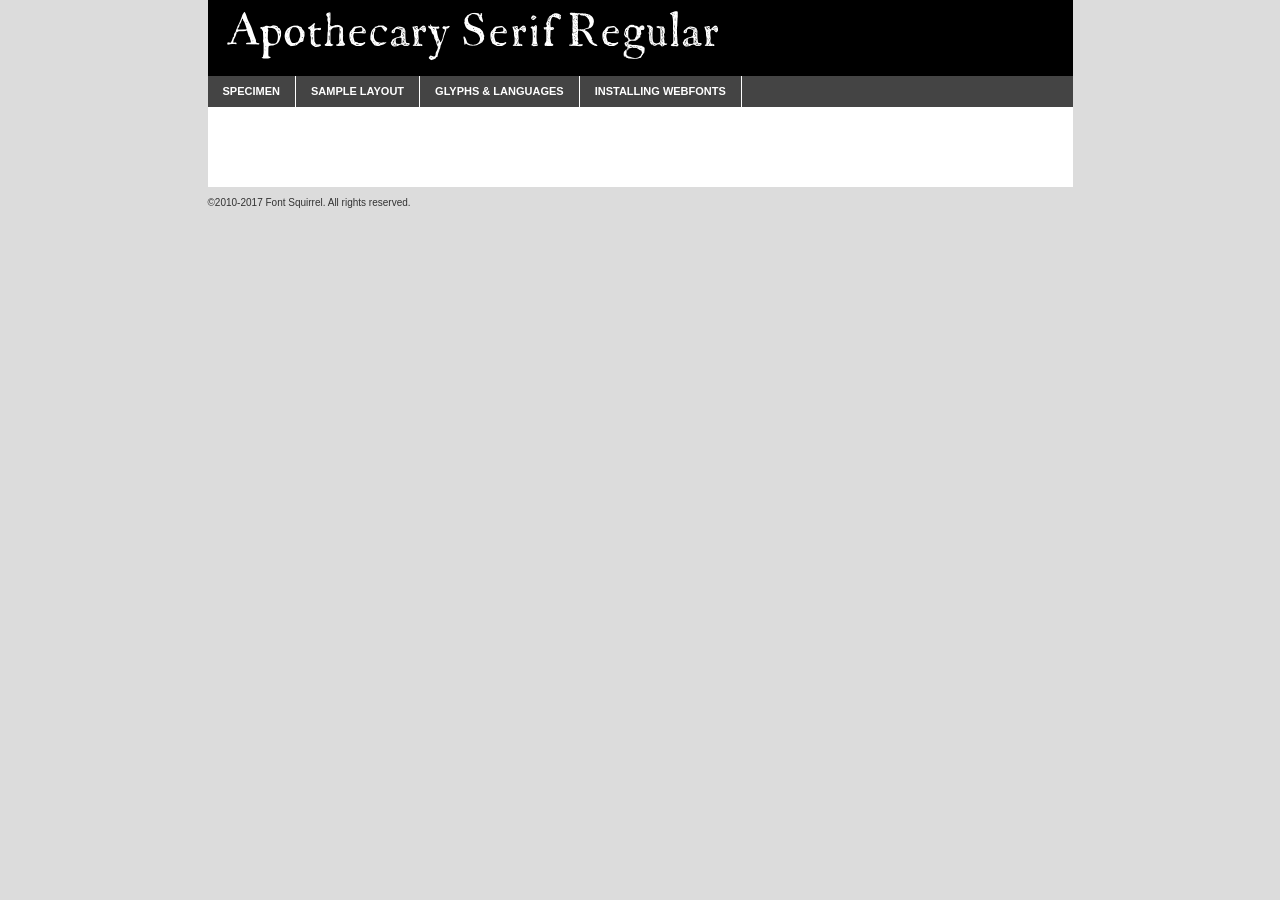
<file: fonts/apothecary-demo.html>
<!DOCTYPE html PUBLIC "-//W3C//DTD XHTML 1.0 Transitional//EN"
	"http://www.w3.org/TR/xhtml1/DTD/xhtml1-transitional.dtd">

<html xmlns="http://www.w3.org/1999/xhtml" xml:lang="en" lang="en">
<head>
	<meta http-equiv="Content-Type" content="text/html; charset=utf-8" />
	<script src="http://ajax.googleapis.com/ajax/libs/jquery/1.7.2/jquery.min.js" type="text/javascript" charset="utf-8"></script>
	<script type="text/javascript">
	(function($){$.fn.easyTabs=function(option){var param=jQuery.extend({fadeSpeed:"fast",defaultContent:1,activeClass:'active'},option);$(this).each(function(){var thisId="#"+this.id;if(param.defaultContent==''){param.defaultContent=1;}
	if(typeof param.defaultContent=="number")
	{var defaultTab=$(thisId+" .tabs li:eq("+(param.defaultContent-1)+") a").attr('href').substr(1);}else{var defaultTab=param.defaultContent;}
	$(thisId+" .tabs li a").each(function(){var tabToHide=$(this).attr('href').substr(1);$("#"+tabToHide).addClass('easytabs-tab-content');});hideAll();changeContent(defaultTab);function hideAll(){$(thisId+" .easytabs-tab-content").hide();}
	function changeContent(tabId){hideAll();$(thisId+" .tabs li").removeClass(param.activeClass);$(thisId+" .tabs li a[href=#"+tabId+"]").closest('li').addClass(param.activeClass);if(param.fadeSpeed!="none")
	{$(thisId+" #"+tabId).fadeIn(param.fadeSpeed);}else{$(thisId+" #"+tabId).show();}}
	$(thisId+" .tabs li").click(function(){var tabId=$(this).find('a').attr('href').substr(1);changeContent(tabId);return false;});});}})(jQuery);
	</script>
	<link rel="stylesheet" href="specimen_files/specimen_stylesheet.css" type="text/css" charset="utf-8" />
	<link rel="stylesheet" href="stylesheet.css" type="text/css" charset="utf-8" />

	<style type="text/css">
					body{
				font-family: 'apothecary_serifregular';
							}
		</style>

	<title>Apothecary Serif Regular Specimen</title>
	
	
	<script type="text/javascript" charset="utf-8">
		$(document).ready(function() {
			$('#container').easyTabs({defaultContent:1});
		});
	</script>
</head>

<body>
<div id="container">
	<div id="header">
		Apothecary Serif Regular	</div>
	<ul class="tabs">
		<li><a href="#specimen">Specimen</a></li>
		<li><a href="#layout">Sample Layout</a></li>
				<li><a href="#glyphs">Glyphs &amp; Languages</a></li>
		<li><a href="#installing">Installing Webfonts</a></li>
		
	</ul>
	
	<div id="main_content">

		
			<div id="specimen">
		
				<div class="section">
					<div class="grid12 firstcol">
						<div class="huge">AaBb</div>
					</div>
				</div>
		
				<div class="section">
					<div class="glyph_range">A&#x200B;B&#x200b;C&#x200b;D&#x200b;E&#x200b;F&#x200b;G&#x200b;H&#x200b;I&#x200b;J&#x200b;K&#x200b;L&#x200b;M&#x200b;N&#x200b;O&#x200b;P&#x200b;Q&#x200b;R&#x200b;S&#x200b;T&#x200b;U&#x200b;V&#x200b;W&#x200b;X&#x200b;Y&#x200b;Z&#x200b;a&#x200b;b&#x200b;c&#x200b;d&#x200b;e&#x200b;f&#x200b;g&#x200b;h&#x200b;i&#x200b;j&#x200b;k&#x200b;l&#x200b;m&#x200b;n&#x200b;o&#x200b;p&#x200b;q&#x200b;r&#x200b;s&#x200b;t&#x200b;u&#x200b;v&#x200b;w&#x200b;x&#x200b;y&#x200b;z&#x200b;1&#x200b;2&#x200b;3&#x200b;4&#x200b;5&#x200b;6&#x200b;7&#x200b;8&#x200b;9&#x200b;0&#x200b;&amp;&#x200b;.&#x200b;,&#x200b;?&#x200b;!&#x200b;&#64;&#x200b;(&#x200b;)&#x200b;#&#x200b;$&#x200b;%&#x200b;*&#x200b;+&#x200b;-&#x200b;=&#x200b;:&#x200b;;</div>
				</div>
				<div class="section">
					<div class="grid12 firstcol">
						<table class="sample_table">
							<tr><td>10</td><td class="size10">abcdefghijklmnopqrstuvwxyzABCDEFGHIJKLMNOPQRSTUVWXYZ0123456789abcdefghijklmnopqrstuvwxyzABCDEFGHIJKLMNOPQRSTUVWXYZ0123456789abcdefghijklmnopqrstuvwxyzABCDEFGHIJKLMNOPQRSTUVWXYZ</td></tr>
							<tr><td>11</td><td class="size11">abcdefghijklmnopqrstuvwxyzABCDEFGHIJKLMNOPQRSTUVWXYZ0123456789abcdefghijklmnopqrstuvwxyzABCDEFGHIJKLMNOPQRSTUVWXYZ0123456789abcdefghijklmnopqrstuvwxyzABCDEFGHIJKLMNOPQRSTUVWXYZ</td></tr>
							<tr><td>12</td><td class="size12">abcdefghijklmnopqrstuvwxyzABCDEFGHIJKLMNOPQRSTUVWXYZ0123456789abcdefghijklmnopqrstuvwxyzABCDEFGHIJKLMNOPQRSTUVWXYZ0123456789abcdefghijklmnopqrstuvwxyzABCDEFGHIJKLMNOPQRSTUVWXYZ</td></tr>
							<tr><td>13</td><td class="size13">abcdefghijklmnopqrstuvwxyzABCDEFGHIJKLMNOPQRSTUVWXYZ0123456789abcdefghijklmnopqrstuvwxyzABCDEFGHIJKLMNOPQRSTUVWXYZ0123456789abcdefghijklmnopqrstuvwxyzABCDEFGHIJKLMNOPQRSTUVWXYZ</td></tr>
							<tr><td>14</td><td class="size14">abcdefghijklmnopqrstuvwxyzABCDEFGHIJKLMNOPQRSTUVWXYZ0123456789abcdefghijklmnopqrstuvwxyzABCDEFGHIJKLMNOPQRSTUVWXYZ0123456789abcdefghijklmnopqrstuvwxyzABCDEFGHIJKLMNOPQRSTUVWXYZ</td></tr>
							<tr><td>16</td><td class="size16">abcdefghijklmnopqrstuvwxyzABCDEFGHIJKLMNOPQRSTUVWXYZ0123456789abcdefghijklmnopqrstuvwxyzABCDEFGHIJKLMNOPQRSTUVWXYZ</td></tr>
							<tr><td>18</td><td class="size18">abcdefghijklmnopqrstuvwxyzABCDEFGHIJKLMNOPQRSTUVWXYZ0123456789abcdefghijklmnopqrstuvwxyzABCDEFGHIJKLMNOPQRSTUVWXYZ</td></tr>
							<tr><td>20</td><td class="size20">abcdefghijklmnopqrstuvwxyzABCDEFGHIJKLMNOPQRSTUVWXYZ0123456789abcdefghijklmnopqrstuvwxyzABCDEFGHIJKLMNOPQRSTUVWXYZ</td></tr>
							<tr><td>24</td><td class="size24">abcdefghijklmnopqrstuvwxyzABCDEFGHIJKLMNOPQRSTUVWXYZ0123456789abcdefghijklmnopqrstuvwxyzABCDEFGHIJKLMNOPQRSTUVWXYZ</td></tr>
							<tr><td>30</td><td class="size30">abcdefghijklmnopqrstuvwxyzABCDEFGHIJKLMNOPQRSTUVWXYZ0123456789abcdefghijklmnopqrstuvwxyzABCDEFGHIJKLMNOPQRSTUVWXYZ</td></tr>
							<tr><td>36</td><td class="size36">abcdefghijklmnopqrstuvwxyzABCDEFGHIJKLMNOPQRSTUVWXYZ0123456789abcdefghijklmnopqrstuvwxyzABCDEFGHIJKLMNOPQRSTUVWXYZ</td></tr>
							<tr><td>48</td><td class="size48">abcdefghijklmnopqrstuvwxyzABCDEFGHIJKLMNOPQRSTUVWXYZ0123456789abcdefghijklmnopqrstuvwxyzABCDEFGHIJKLMNOPQRSTUVWXYZ</td></tr>
							<tr><td>60</td><td class="size60">abcdefghijklmnopqrstuvwxyzABCDEFGHIJKLMNOPQRSTUVWXYZ0123456789abcdefghijklmnopqrstuvwxyzABCDEFGHIJKLMNOPQRSTUVWXYZ</td></tr>
							<tr><td>72</td><td class="size72">abcdefghijklmnopqrstuvwxyzABCDEFGHIJKLMNOPQRSTUVWXYZ0123456789abcdefghijklmnopqrstuvwxyzABCDEFGHIJKLMNOPQRSTUVWXYZ</td></tr>
							<tr><td>90</td><td class="size90">abcdefghijklmnopqrstuvwxyzABCDEFGHIJKLMNOPQRSTUVWXYZ0123456789abcdefghijklmnopqrstuvwxyzABCDEFGHIJKLMNOPQRSTUVWXYZ</td></tr>
						</table>
				
					</div>
			
				</div>
		
		
		
								<div class="section" id="bodycomparison">


										<div id="xheight">
				<div class="fontbody">&#x25FC;&#x25FC;&#x25FC;&#x25FC;&#x25FC;&#x25FC;&#x25FC;&#x25FC;&#x25FC;&#x25FC;&#x25FC;&#x25FC;&#x25FC;&#x25FC;&#x25FC;&#x25FC;&#x25FC;&#x25FC;&#x25FC;&#x25FC;&#x25FC;&#x25FC;&#x25FC;&#x25FC;&#x25FC;&#x25FC;&#x25FC;&#x25FC;&#x25FC;&#x25FC;&#x25FC;&#x25FC;&#x25FC;&#x25FC;&#x25FC;&#x25FC;&#x25FC;&#x25FC;&#x25FC;&#x25FC;&#x25FC;&#x25FC;&#x25FC;&#x25FC;&#x25FC;&#x25FC;&#x25FC;&#x25FC;&#x25FC;&#x25FC;&#x25FC;&#x25FC;&#x25FC;&#x25FC;&#x25FC;&#x25FC;&#x25FC;&#x25FC;&#x25FC;&#x25FC;&#x25FC;&#x25FC;&#x25FC;&#x25FC;&#x25FC;&#x25FC;&#x25FC;&#x25FC;&#x25FC;&#x25FC;&#x25FC;&#x25FC;&#x25FC;&#x25FC;&#x25FC;&#x25FC;&#x25FC;&#x25FC;&#x25FC;&#x25FC;&#x25FC;&#x25FC;&#x25FC;&#x25FC;&#x25FC;&#x25FC;&#x25FC;&#x25FC;&#x25FC;&#x25FC;&#x25FC;&#x25FC;&#x25FC;&#x25FC;&#x25FC;&#x25FC;&#x25FC;&#x25FC;&#x25FC;body</div><div class="arialbody">body</div><div class="verdanabody">body</div><div class="georgiabody">body</div></div>
										<div class="fontbody" style="z-index:1">
											body<span>Apothecary Serif Regular</span>
										</div>
										<div class="arialbody" style="z-index:1">
											body<span>Arial</span>
										</div>
										<div class="verdanabody" style="z-index:1">
											body<span>Verdana</span>
										</div>
										<div class="georgiabody" style="z-index:1">
											body<span>Georgia</span>
										</div>



								</div>
		
		
				<div class="section psample psample_row1" id="">
					
					<div class="grid2 firstcol">
						<p class="size10"><span>10.</span>Aenean lacinia bibendum nulla sed consectetur. Fusce dapibus, tellus ac cursus commodo, tortor mauris condimentum nibh, ut fermentum massa justo sit amet risus. Nullam id dolor id nibh ultricies vehicula ut id elit. Cum sociis natoque penatibus et magnis dis parturient montes, nascetur ridiculus mus. Nulla vitae elit libero, a pharetra augue.</p>
			
					</div>
					<div class="grid3">
						<p class="size11"><span>11.</span>Aenean lacinia bibendum nulla sed consectetur. Fusce dapibus, tellus ac cursus commodo, tortor mauris condimentum nibh, ut fermentum massa justo sit amet risus. Nullam id dolor id nibh ultricies vehicula ut id elit. Cum sociis natoque penatibus et magnis dis parturient montes, nascetur ridiculus mus. Nulla vitae elit libero, a pharetra augue.</p>
			
					</div>
					<div class="grid3">
						<p class="size12"><span>12.</span>Aenean lacinia bibendum nulla sed consectetur. Fusce dapibus, tellus ac cursus commodo, tortor mauris condimentum nibh, ut fermentum massa justo sit amet risus. Nullam id dolor id nibh ultricies vehicula ut id elit. Cum sociis natoque penatibus et magnis dis parturient montes, nascetur ridiculus mus. Nulla vitae elit libero, a pharetra augue.</p>
			
					</div>
					<div class="grid4">
						<p class="size13"><span>13.</span>Aenean lacinia bibendum nulla sed consectetur. Fusce dapibus, tellus ac cursus commodo, tortor mauris condimentum nibh, ut fermentum massa justo sit amet risus. Nullam id dolor id nibh ultricies vehicula ut id elit. Cum sociis natoque penatibus et magnis dis parturient montes, nascetur ridiculus mus. Nulla vitae elit libero, a pharetra augue.</p>
			
					</div>
					<div class="white_blend"></div>
					
				</div>
				<div class="section psample psample_row2" id="">
					<div class="grid3 firstcol">
						<p class="size14"><span>14.</span>Aenean lacinia bibendum nulla sed consectetur. Fusce dapibus, tellus ac cursus commodo, tortor mauris condimentum nibh, ut fermentum massa justo sit amet risus. Nullam id dolor id nibh ultricies vehicula ut id elit. Cum sociis natoque penatibus et magnis dis parturient montes, nascetur ridiculus mus. Nulla vitae elit libero, a pharetra augue.</p>
			
					</div>
					<div class="grid4">
						<p class="size16"><span>16.</span>Aenean lacinia bibendum nulla sed consectetur. Fusce dapibus, tellus ac cursus commodo, tortor mauris condimentum nibh, ut fermentum massa justo sit amet risus. Nullam id dolor id nibh ultricies vehicula ut id elit. Cum sociis natoque penatibus et magnis dis parturient montes, nascetur ridiculus mus. Nulla vitae elit libero, a pharetra augue.</p>
			
					</div>
					<div class="grid5">
						<p class="size18"><span>18.</span>Aenean lacinia bibendum nulla sed consectetur. Fusce dapibus, tellus ac cursus commodo, tortor mauris condimentum nibh, ut fermentum massa justo sit amet risus. Nullam id dolor id nibh ultricies vehicula ut id elit. Cum sociis natoque penatibus et magnis dis parturient montes, nascetur ridiculus mus. Nulla vitae elit libero, a pharetra augue.</p>
			
					</div>

					<div class="white_blend"></div>

				</div>
				
				<div class="section psample psample_row3" id="">
					<div class="grid5 firstcol">
						<p class="size20"><span>20.</span>Aenean lacinia bibendum nulla sed consectetur. Fusce dapibus, tellus ac cursus commodo, tortor mauris condimentum nibh, ut fermentum massa justo sit amet risus. Nullam id dolor id nibh ultricies vehicula ut id elit. Cum sociis natoque penatibus et magnis dis parturient montes, nascetur ridiculus mus. Nulla vitae elit libero, a pharetra augue.</p>
					</div>
					<div class="grid7">
						<p class="size24"><span>24.</span>Aenean lacinia bibendum nulla sed consectetur. Fusce dapibus, tellus ac cursus commodo, tortor mauris condimentum nibh, ut fermentum massa justo sit amet risus. Nullam id dolor id nibh ultricies vehicula ut id elit. Cum sociis natoque penatibus et magnis dis parturient montes, nascetur ridiculus mus. Nulla vitae elit libero, a pharetra augue.</p>
					</div>
					
					<div class="white_blend"></div>
					
				</div>
				
				<div class="section psample psample_row4" id="">
					<div class="grid12 firstcol">
						<p class="size30"><span>30.</span>Aenean lacinia bibendum nulla sed consectetur. Fusce dapibus, tellus ac cursus commodo, tortor mauris condimentum nibh, ut fermentum massa justo sit amet risus. Nullam id dolor id nibh ultricies vehicula ut id elit. Cum sociis natoque penatibus et magnis dis parturient montes, nascetur ridiculus mus. Nulla vitae elit libero, a pharetra augue.</p>
					</div>
					<div class="white_blend"></div>
					
				</div>
				
				
				
				<div class="section psample psample_row1 fullreverse">
					<div class="grid2 firstcol">
						<p class="size10"><span>10.</span>Aenean lacinia bibendum nulla sed consectetur. Fusce dapibus, tellus ac cursus commodo, tortor mauris condimentum nibh, ut fermentum massa justo sit amet risus. Nullam id dolor id nibh ultricies vehicula ut id elit. Cum sociis natoque penatibus et magnis dis parturient montes, nascetur ridiculus mus. Nulla vitae elit libero, a pharetra augue.</p>
			
					</div>
					<div class="grid3">
						<p class="size11"><span>11.</span>Aenean lacinia bibendum nulla sed consectetur. Fusce dapibus, tellus ac cursus commodo, tortor mauris condimentum nibh, ut fermentum massa justo sit amet risus. Nullam id dolor id nibh ultricies vehicula ut id elit. Cum sociis natoque penatibus et magnis dis parturient montes, nascetur ridiculus mus. Nulla vitae elit libero, a pharetra augue.</p>
			
					</div>
					<div class="grid3">
						<p class="size12"><span>12.</span>Aenean lacinia bibendum nulla sed consectetur. Fusce dapibus, tellus ac cursus commodo, tortor mauris condimentum nibh, ut fermentum massa justo sit amet risus. Nullam id dolor id nibh ultricies vehicula ut id elit. Cum sociis natoque penatibus et magnis dis parturient montes, nascetur ridiculus mus. Nulla vitae elit libero, a pharetra augue.</p>
			
					</div>
					<div class="grid4">
						<p class="size13"><span>13.</span>Aenean lacinia bibendum nulla sed consectetur. Fusce dapibus, tellus ac cursus commodo, tortor mauris condimentum nibh, ut fermentum massa justo sit amet risus. Nullam id dolor id nibh ultricies vehicula ut id elit. Cum sociis natoque penatibus et magnis dis parturient montes, nascetur ridiculus mus. Nulla vitae elit libero, a pharetra augue.</p>
			
					</div>
					<div class="black_blend"></div>
					
				</div>
				
				<div class="section psample psample_row2 fullreverse">
					<div class="grid3 firstcol">
						<p class="size14"><span>14.</span>Aenean lacinia bibendum nulla sed consectetur. Fusce dapibus, tellus ac cursus commodo, tortor mauris condimentum nibh, ut fermentum massa justo sit amet risus. Nullam id dolor id nibh ultricies vehicula ut id elit. Cum sociis natoque penatibus et magnis dis parturient montes, nascetur ridiculus mus. Nulla vitae elit libero, a pharetra augue.</p>
			
					</div>
					<div class="grid4">
						<p class="size16"><span>16.</span>Aenean lacinia bibendum nulla sed consectetur. Fusce dapibus, tellus ac cursus commodo, tortor mauris condimentum nibh, ut fermentum massa justo sit amet risus. Nullam id dolor id nibh ultricies vehicula ut id elit. Cum sociis natoque penatibus et magnis dis parturient montes, nascetur ridiculus mus. Nulla vitae elit libero, a pharetra augue.</p>
			
					</div>
					<div class="grid5">
						<p class="size18"><span>18.</span>Aenean lacinia bibendum nulla sed consectetur. Fusce dapibus, tellus ac cursus commodo, tortor mauris condimentum nibh, ut fermentum massa justo sit amet risus. Nullam id dolor id nibh ultricies vehicula ut id elit. Cum sociis natoque penatibus et magnis dis parturient montes, nascetur ridiculus mus. Nulla vitae elit libero, a pharetra augue.</p>
			
					</div>
					<div class="black_blend"></div>

				</div>
				
				<div class="section psample fullreverse psample_row3" id="">
					<div class="grid5 firstcol">
						<p class="size20"><span>20.</span>Aenean lacinia bibendum nulla sed consectetur. Fusce dapibus, tellus ac cursus commodo, tortor mauris condimentum nibh, ut fermentum massa justo sit amet risus. Nullam id dolor id nibh ultricies vehicula ut id elit. Cum sociis natoque penatibus et magnis dis parturient montes, nascetur ridiculus mus. Nulla vitae elit libero, a pharetra augue.</p>
					</div>
					<div class="grid7">
						<p class="size24"><span>24.</span>Aenean lacinia bibendum nulla sed consectetur. Fusce dapibus, tellus ac cursus commodo, tortor mauris condimentum nibh, ut fermentum massa justo sit amet risus. Nullam id dolor id nibh ultricies vehicula ut id elit. Cum sociis natoque penatibus et magnis dis parturient montes, nascetur ridiculus mus. Nulla vitae elit libero, a pharetra augue.</p>
					</div>
					
					<div class="black_blend"></div>
					
				</div>
				
				<div class="section psample fullreverse psample_row4" id="" style="border-bottom: 20px #000 solid;">
					<div class="grid12 firstcol">
						<p class="size30"><span>30.</span>Aenean lacinia bibendum nulla sed consectetur. Fusce dapibus, tellus ac cursus commodo, tortor mauris condimentum nibh, ut fermentum massa justo sit amet risus. Nullam id dolor id nibh ultricies vehicula ut id elit. Cum sociis natoque penatibus et magnis dis parturient montes, nascetur ridiculus mus. Nulla vitae elit libero, a pharetra augue.</p>
					</div>
					<div class="black_blend"></div>
					
				</div>
				
				
				
				
			</div>
			
			<div id="layout">
				
				<div class="section">
					
					<div class="grid12 firstcol">
						<h1>Lorem Ipsum Dolor</h1>
						<h2>Etiam porta sem malesuada magna mollis euismod</h2>
						
						<p class="byline">By <a href="#link">Aenean Lacinia</a></p>
					</div>
				</div>
				<div class="section">
					<div class="grid8 firstcol">
						<p class="large">Donec sed odio dui. Morbi leo risus, porta ac consectetur ac, vestibulum at eros. Fusce dapibus, tellus ac cursus commodo, tortor mauris condimentum nibh, ut fermentum massa justo sit amet risus. </p>

						
						<h3>Pellentesque ornare sem</h3>

						<p>Maecenas sed diam eget risus varius blandit sit amet non magna. Maecenas faucibus mollis interdum. Donec ullamcorper nulla non metus auctor fringilla. Nullam id dolor id nibh ultricies vehicula ut id elit. Nullam id dolor id nibh ultricies vehicula ut id elit. </p>

						<p>Aenean eu leo quam. Pellentesque ornare sem lacinia quam venenatis vestibulum. Lorem ipsum dolor sit amet, consectetur adipiscing elit. Cum sociis natoque penatibus et magnis dis parturient montes, nascetur ridiculus mus. </p>

						<p>Nulla vitae elit libero, a pharetra augue. Praesent commodo cursus magna, vel scelerisque nisl consectetur et. Aenean lacinia bibendum nulla sed consectetur. </p>

						<p>Nullam quis risus eget urna mollis ornare vel eu leo. Nullam quis risus eget urna mollis ornare vel eu leo. Maecenas sed diam eget risus varius blandit sit amet non magna. Donec ullamcorper nulla non metus auctor fringilla. </p>

						<h3>Cras mattis consectetur</h3>

						<p>Aenean eu leo quam. Pellentesque ornare sem lacinia quam venenatis vestibulum. Aenean lacinia bibendum nulla sed consectetur. Integer posuere erat a ante venenatis dapibus posuere velit aliquet. Cras mattis consectetur purus sit amet fermentum. </p>

						<p>Nullam id dolor id nibh ultricies vehicula ut id elit. Nullam quis risus eget urna mollis ornare vel eu leo. Cras mattis consectetur purus sit amet fermentum.</p>
					</div>
					
					<div class="grid4 sidebar">
						
						<div class="box reverse">
							<p class="last">Nullam quis risus eget urna mollis ornare vel eu leo. Donec ullamcorper nulla non metus auctor fringilla. Cras mattis consectetur purus sit amet fermentum. Sed posuere consectetur est at lobortis. Lorem ipsum dolor sit amet, consectetur adipiscing elit. </p>
						</div>
						
						<p class="caption">Maecenas sed diam eget risus varius.</p>

						<p>Vestibulum id ligula porta felis euismod semper. Integer posuere erat a ante venenatis dapibus posuere velit aliquet. Vestibulum id ligula porta felis euismod semper. Sed posuere consectetur est at lobortis. Maecenas sed diam eget risus varius blandit sit amet non magna. Fusce dapibus, tellus ac cursus commodo, tortor mauris condimentum nibh, ut fermentum massa justo sit amet risus. </p>

					

						<p>Duis mollis, est non commodo luctus, nisi erat porttitor ligula, eget lacinia odio sem nec elit. Aenean lacinia bibendum nulla sed consectetur. Vivamus sagittis lacus vel augue laoreet rutrum faucibus dolor auctor. Aenean lacinia bibendum nulla sed consectetur. Nullam quis risus eget urna mollis ornare vel eu leo. </p>

						<p>Praesent commodo cursus magna, vel scelerisque nisl consectetur et. Donec ullamcorper nulla non metus auctor fringilla. Maecenas faucibus mollis interdum. Fusce dapibus, tellus ac cursus commodo, tortor mauris condimentum nibh, ut fermentum massa justo sit amet risus. </p>

					</div>
				</div>
				
			</div>


			



		<div id="glyphs">
			<div class="section">
				<div class="grid12 firstcol">
			
				<h1>Language Support</h1>
				<p>The subset of Apothecary Serif Regular in this kit supports the following languages:<br />
			
					Albanian, Basque, Breton, Chamorro, English, Finnish, French, Frisian, Galician, German, Italian, Malagasy, Norwegian, Portuguese, Spanish, Alsatian, Aragonese, Arapaho, Arrernte, Asturian, Aymara, Bislama, Cebuano, Corsican, Fijian, French_creole, Genoese, Gilbertese, Greenlandic, Haitian_creole, Hiligaynon, Hmong, Hopi, Ibanag, Iloko_ilokano, Indonesian, Interglossa_glosa, Interlingua, Irish_gaelic, Jerriais, Lojban, Lombard, Luxembourgeois, Manx, Mohawk, Norfolk_pitcairnese, Occitan, Oromo, Pangasinan, Papiamento, Piedmontese, Potawatomi, Rhaeto-romance, Romansh, Rotokas, Sami_lule, Samoan, Sardinian, Scots_gaelic, Seychelles_creole, Shona, Sicilian, Somali, Southern_ndebele, Swahili, Swati_swazi, Tagalog_filipino_pilipino, Tetum, Tok_pisin, Uyghur_latinized, Volapuk, Walloon, Warlpiri, Xhosa, Yapese, Zulu, Latinbasic, Ubasic, Demo				</p>
				<h1>Glyph Chart</h1>
				<p>The subset of Apothecary Serif Regular in this kit includes all the glyphs listed below. Unicode entities are included above each glyph to help you insert individual characters into your layout.</p>
				<div id="glyph_chart">
			
																														 <div><p>&amp;#10;</p>&#10;</div>
																				 <div><p>&amp;#13;</p>&#13;</div>
																				 <div><p>&amp;#32;</p>&#32;</div>
																				 <div><p>&amp;#33;</p>&#33;</div>
																				 <div><p>&amp;#34;</p>&#34;</div>
																				 <div><p>&amp;#35;</p>&#35;</div>
																				 <div><p>&amp;#36;</p>&#36;</div>
																				 <div><p>&amp;#37;</p>&#37;</div>
																				 <div><p>&amp;#38;</p>&#38;</div>
																				 <div><p>&amp;#39;</p>&#39;</div>
																				 <div><p>&amp;#40;</p>&#40;</div>
																				 <div><p>&amp;#41;</p>&#41;</div>
																				 <div><p>&amp;#42;</p>&#42;</div>
																				 <div><p>&amp;#43;</p>&#43;</div>
																				 <div><p>&amp;#44;</p>&#44;</div>
																				 <div><p>&amp;#45;</p>&#45;</div>
																				 <div><p>&amp;#46;</p>&#46;</div>
																				 <div><p>&amp;#47;</p>&#47;</div>
																				 <div><p>&amp;#48;</p>&#48;</div>
																				 <div><p>&amp;#49;</p>&#49;</div>
																				 <div><p>&amp;#50;</p>&#50;</div>
																				 <div><p>&amp;#51;</p>&#51;</div>
																				 <div><p>&amp;#52;</p>&#52;</div>
																				 <div><p>&amp;#53;</p>&#53;</div>
																				 <div><p>&amp;#54;</p>&#54;</div>
																				 <div><p>&amp;#55;</p>&#55;</div>
																				 <div><p>&amp;#56;</p>&#56;</div>
																				 <div><p>&amp;#57;</p>&#57;</div>
																				 <div><p>&amp;#58;</p>&#58;</div>
																				 <div><p>&amp;#59;</p>&#59;</div>
																				 <div><p>&amp;#60;</p>&#60;</div>
																				 <div><p>&amp;#61;</p>&#61;</div>
																				 <div><p>&amp;#62;</p>&#62;</div>
																				 <div><p>&amp;#63;</p>&#63;</div>
																				 <div><p>&amp;#64;</p>&#64;</div>
																				 <div><p>&amp;#65;</p>&#65;</div>
																				 <div><p>&amp;#66;</p>&#66;</div>
																				 <div><p>&amp;#67;</p>&#67;</div>
																				 <div><p>&amp;#68;</p>&#68;</div>
																				 <div><p>&amp;#69;</p>&#69;</div>
																				 <div><p>&amp;#70;</p>&#70;</div>
																				 <div><p>&amp;#71;</p>&#71;</div>
																				 <div><p>&amp;#72;</p>&#72;</div>
																				 <div><p>&amp;#73;</p>&#73;</div>
																				 <div><p>&amp;#74;</p>&#74;</div>
																				 <div><p>&amp;#75;</p>&#75;</div>
																				 <div><p>&amp;#76;</p>&#76;</div>
																				 <div><p>&amp;#77;</p>&#77;</div>
																				 <div><p>&amp;#78;</p>&#78;</div>
																				 <div><p>&amp;#79;</p>&#79;</div>
																				 <div><p>&amp;#80;</p>&#80;</div>
																				 <div><p>&amp;#81;</p>&#81;</div>
																				 <div><p>&amp;#82;</p>&#82;</div>
																				 <div><p>&amp;#83;</p>&#83;</div>
																				 <div><p>&amp;#84;</p>&#84;</div>
																				 <div><p>&amp;#85;</p>&#85;</div>
																				 <div><p>&amp;#86;</p>&#86;</div>
																				 <div><p>&amp;#87;</p>&#87;</div>
																				 <div><p>&amp;#88;</p>&#88;</div>
																				 <div><p>&amp;#89;</p>&#89;</div>
																				 <div><p>&amp;#90;</p>&#90;</div>
																				 <div><p>&amp;#91;</p>&#91;</div>
																				 <div><p>&amp;#92;</p>&#92;</div>
																				 <div><p>&amp;#93;</p>&#93;</div>
																				 <div><p>&amp;#94;</p>&#94;</div>
																				 <div><p>&amp;#95;</p>&#95;</div>
																				 <div><p>&amp;#96;</p>&#96;</div>
																				 <div><p>&amp;#97;</p>&#97;</div>
																				 <div><p>&amp;#98;</p>&#98;</div>
																				 <div><p>&amp;#99;</p>&#99;</div>
																				 <div><p>&amp;#100;</p>&#100;</div>
																				 <div><p>&amp;#101;</p>&#101;</div>
																				 <div><p>&amp;#102;</p>&#102;</div>
																				 <div><p>&amp;#103;</p>&#103;</div>
																				 <div><p>&amp;#104;</p>&#104;</div>
																				 <div><p>&amp;#105;</p>&#105;</div>
																				 <div><p>&amp;#106;</p>&#106;</div>
																				 <div><p>&amp;#107;</p>&#107;</div>
																				 <div><p>&amp;#108;</p>&#108;</div>
																				 <div><p>&amp;#109;</p>&#109;</div>
																				 <div><p>&amp;#110;</p>&#110;</div>
																				 <div><p>&amp;#111;</p>&#111;</div>
																				 <div><p>&amp;#112;</p>&#112;</div>
																				 <div><p>&amp;#113;</p>&#113;</div>
																				 <div><p>&amp;#114;</p>&#114;</div>
																				 <div><p>&amp;#115;</p>&#115;</div>
																				 <div><p>&amp;#116;</p>&#116;</div>
																				 <div><p>&amp;#117;</p>&#117;</div>
																				 <div><p>&amp;#118;</p>&#118;</div>
																				 <div><p>&amp;#119;</p>&#119;</div>
																				 <div><p>&amp;#120;</p>&#120;</div>
																				 <div><p>&amp;#121;</p>&#121;</div>
																				 <div><p>&amp;#122;</p>&#122;</div>
																				 <div><p>&amp;#123;</p>&#123;</div>
																				 <div><p>&amp;#124;</p>&#124;</div>
																				 <div><p>&amp;#125;</p>&#125;</div>
																				 <div><p>&amp;#126;</p>&#126;</div>
																				 <div><p>&amp;#160;</p>&#160;</div>
																				 <div><p>&amp;#161;</p>&#161;</div>
																				 <div><p>&amp;#162;</p>&#162;</div>
																				 <div><p>&amp;#163;</p>&#163;</div>
																				 <div><p>&amp;#167;</p>&#167;</div>
																				 <div><p>&amp;#168;</p>&#168;</div>
																				 <div><p>&amp;#169;</p>&#169;</div>
																				 <div><p>&amp;#173;</p>&#173;</div>
																				 <div><p>&amp;#174;</p>&#174;</div>
																				 <div><p>&amp;#180;</p>&#180;</div>
																				 <div><p>&amp;#184;</p>&#184;</div>
																				 <div><p>&amp;#191;</p>&#191;</div>
																				 <div><p>&amp;#192;</p>&#192;</div>
																				 <div><p>&amp;#193;</p>&#193;</div>
																				 <div><p>&amp;#194;</p>&#194;</div>
																				 <div><p>&amp;#195;</p>&#195;</div>
																				 <div><p>&amp;#196;</p>&#196;</div>
																				 <div><p>&amp;#197;</p>&#197;</div>
																				 <div><p>&amp;#198;</p>&#198;</div>
																				 <div><p>&amp;#199;</p>&#199;</div>
																				 <div><p>&amp;#200;</p>&#200;</div>
																				 <div><p>&amp;#201;</p>&#201;</div>
																				 <div><p>&amp;#202;</p>&#202;</div>
																				 <div><p>&amp;#203;</p>&#203;</div>
																				 <div><p>&amp;#204;</p>&#204;</div>
																				 <div><p>&amp;#205;</p>&#205;</div>
																				 <div><p>&amp;#206;</p>&#206;</div>
																				 <div><p>&amp;#207;</p>&#207;</div>
																				 <div><p>&amp;#209;</p>&#209;</div>
																				 <div><p>&amp;#210;</p>&#210;</div>
																				 <div><p>&amp;#211;</p>&#211;</div>
																				 <div><p>&amp;#212;</p>&#212;</div>
																				 <div><p>&amp;#213;</p>&#213;</div>
																				 <div><p>&amp;#214;</p>&#214;</div>
																				 <div><p>&amp;#216;</p>&#216;</div>
																				 <div><p>&amp;#217;</p>&#217;</div>
																				 <div><p>&amp;#218;</p>&#218;</div>
																				 <div><p>&amp;#219;</p>&#219;</div>
																				 <div><p>&amp;#220;</p>&#220;</div>
																				 <div><p>&amp;#223;</p>&#223;</div>
																				 <div><p>&amp;#224;</p>&#224;</div>
																				 <div><p>&amp;#225;</p>&#225;</div>
																				 <div><p>&amp;#226;</p>&#226;</div>
																				 <div><p>&amp;#227;</p>&#227;</div>
																				 <div><p>&amp;#228;</p>&#228;</div>
																				 <div><p>&amp;#229;</p>&#229;</div>
																				 <div><p>&amp;#230;</p>&#230;</div>
																				 <div><p>&amp;#231;</p>&#231;</div>
																				 <div><p>&amp;#232;</p>&#232;</div>
																				 <div><p>&amp;#233;</p>&#233;</div>
																				 <div><p>&amp;#234;</p>&#234;</div>
																				 <div><p>&amp;#235;</p>&#235;</div>
																				 <div><p>&amp;#236;</p>&#236;</div>
																				 <div><p>&amp;#237;</p>&#237;</div>
																				 <div><p>&amp;#238;</p>&#238;</div>
																				 <div><p>&amp;#239;</p>&#239;</div>
																				 <div><p>&amp;#241;</p>&#241;</div>
																				 <div><p>&amp;#242;</p>&#242;</div>
																				 <div><p>&amp;#243;</p>&#243;</div>
																				 <div><p>&amp;#244;</p>&#244;</div>
																				 <div><p>&amp;#245;</p>&#245;</div>
																				 <div><p>&amp;#246;</p>&#246;</div>
																				 <div><p>&amp;#248;</p>&#248;</div>
																				 <div><p>&amp;#249;</p>&#249;</div>
																				 <div><p>&amp;#250;</p>&#250;</div>
																				 <div><p>&amp;#251;</p>&#251;</div>
																				 <div><p>&amp;#252;</p>&#252;</div>
																				 <div><p>&amp;#255;</p>&#255;</div>
																				 <div><p>&amp;#338;</p>&#338;</div>
																				 <div><p>&amp;#339;</p>&#339;</div>
																				 <div><p>&amp;#376;</p>&#376;</div>
																				 <div><p>&amp;#710;</p>&#710;</div>
																				 <div><p>&amp;#732;</p>&#732;</div>
																				 <div><p>&amp;#8192;</p>&#8192;</div>
																				 <div><p>&amp;#8193;</p>&#8193;</div>
																				 <div><p>&amp;#8194;</p>&#8194;</div>
																				 <div><p>&amp;#8195;</p>&#8195;</div>
																				 <div><p>&amp;#8196;</p>&#8196;</div>
																				 <div><p>&amp;#8197;</p>&#8197;</div>
																				 <div><p>&amp;#8198;</p>&#8198;</div>
																				 <div><p>&amp;#8199;</p>&#8199;</div>
																				 <div><p>&amp;#8200;</p>&#8200;</div>
																				 <div><p>&amp;#8201;</p>&#8201;</div>
																				 <div><p>&amp;#8202;</p>&#8202;</div>
																				 <div><p>&amp;#8208;</p>&#8208;</div>
																				 <div><p>&amp;#8209;</p>&#8209;</div>
																				 <div><p>&amp;#8210;</p>&#8210;</div>
																				 <div><p>&amp;#8211;</p>&#8211;</div>
																				 <div><p>&amp;#8212;</p>&#8212;</div>
																				 <div><p>&amp;#8216;</p>&#8216;</div>
																				 <div><p>&amp;#8217;</p>&#8217;</div>
																				 <div><p>&amp;#8220;</p>&#8220;</div>
																				 <div><p>&amp;#8221;</p>&#8221;</div>
																				 <div><p>&amp;#8239;</p>&#8239;</div>
																				 <div><p>&amp;#8287;</p>&#8287;</div>
																				 <div><p>&amp;#8364;</p>&#8364;</div>
																				 <div><p>&amp;#9724;</p>&#9724;</div>
																												</div>	
				</div>
		
		
			</div>
		</div>
		
		
		<div id="specs">
			
		</div>
	
		<div id="installing">
			<div class="section">
				<div class="grid7 firstcol">
					<h1>Installing Webfonts</h1>
					
					<p>Webfonts are supported by all major browser platforms but not all in the same way. There are currently four different font formats that must be included in order to target all browsers. This includes TTF, WOFF, EOT and SVG.</p>
					
					<h2>1. Upload your webfonts</h2>
					<p>You must upload your webfont kit to your website. They should be in or near the same directory as your CSS files.</p>
					
					<h2>2. Include the webfont stylesheet</h2>
					<p>A special CSS @font-face declaration helps the various browsers select the appropriate font it needs without causing you a bunch of headaches. Learn more about this syntax by reading the <a href="https://www.fontspring.com/blog/further-hardening-of-the-bulletproof-syntax">Fontspring blog post</a> about it. The code for it is as follows:</p>


<code>
@font-face{ 
	font-family: 'MyWebFont';
	src: url('WebFont.eot');
	src: url('WebFont.eot?#iefix') format('embedded-opentype'),
	     url('WebFont.woff') format('woff'),
	     url('WebFont.ttf') format('truetype'),
	     url('WebFont.svg#webfont') format('svg');
}
</code>

	<p>We've already gone ahead and generated the code for you. All you have to do is link to the stylesheet in your HTML, like this:</p>
	<code>&lt;link rel=&quot;stylesheet&quot; href=&quot;stylesheet.css&quot; type=&quot;text/css&quot; charset=&quot;utf-8&quot; /&gt;</code>

					<h2>3. Modify your own stylesheet</h2>
					<p>To take advantage of your new fonts, you must tell your stylesheet to use them. Look at the original @font-face declaration above and find the property called "font-family." The name linked there will be what you use to reference the font. Prepend that webfont name to the font stack in the "font-family" property, inside the selector you want to change. For example:</p>
<code>p { font-family: 'WebFont', Arial, sans-serif; }</code>

<h2>4. Test</h2>
<p>Getting webfonts to work cross-browser <em>can</em> be tricky. Use the information in the sidebar to help you if you find that fonts aren't loading in a particular browser.</p>
				</div>
				
				<div class="grid5 sidebar">
					<div class="box">
						<h2>Troubleshooting<br />Font-Face Problems</h2>
						<p>Having trouble getting your webfonts to load in your new website? Here are some tips to sort out what might be the problem.</p>

						<h3>Fonts not showing in any browser</h3>

						<p>This sounds like you need to work on the plumbing. You either did not upload the fonts to the correct directory, or you did not link the fonts properly in the CSS. If you've confirmed that all this is correct and you still have a problem, take a look at your .htaccess file and see if requests are getting intercepted.</p>

						<h3>Fonts not loading in iPhone or iPad</h3>

						<p>The most common problem here is that you are serving the fonts from an IIS server. IIS refuses to serve files that have unknown MIME types. If that is the case, you must set the MIME type for SVG to "image/svg+xml" in the server settings. Follow these instructions from Microsoft if you need help.</p>

						<h3>Fonts not loading in Firefox</h3>

						<p>The primary reason for this failure? You are still using a version Firefox older than 3.5. So upgrade already! If that isn't it, then you are very likely serving fonts from a different domain. Firefox requires that all font assets be served from the same domain. Lastly it is possible that you need to add WOFF to your list of MIME types (if you are serving via IIS.)</p>

						<h3>Fonts not loading in IE</h3>

						<p>Are you looking at Internet Explorer on an actual Windows machine or are you cheating by using a service like Adobe BrowserLab? Many of these screenshot services do not render @font-face for IE. Best to test it on a real machine.</p>

						<h3>Fonts not loading in IE9</h3>

						<p>IE9, like Firefox, requires that fonts be served from the same domain as the website. Make sure that is the case.</p>
					</div>
				</div>
			</div>
			
		</div>
	
	</div>
	<div id="footer">
		<p>&copy;2010-2017 Font Squirrel. All rights reserved.</p>
	</div>
</div>
</body>
</html>
</file>
<file: fonts/specimen_files/specimen_stylesheet.css>
@import url('grid_12-825-55-15.css');

/*  
	CSS Reset by Eric Meyer - Released under Public Domain
    http://meyerweb.com/eric/tools/css/reset/
*/
html, body, div, span, applet, object, iframe,
h1, h2, h3, h4, h5, h6, p, blockquote, pre,
a, abbr, acronym, address, big, cite, code,
del, dfn, em, font, img, ins, kbd, q, s, samp,
small, strike, strong, sub, sup, tt, var,
b, u, i, center, dl, dt, dd, ol, ul, li,
fieldset, form, label, legend, table, 
caption, tbody, tfoot, thead, tr, th, td 
                  {margin: 0;padding: 0;border: 0;outline: 0;
                  font-size: 100%;vertical-align: baseline;
                  background: transparent;}
body              {line-height: 1;}
ol, ul            {list-style: none;}
blockquote, q     {quotes: none;}
blockquote:before, blockquote:after,
q:before, q:after {content: '';	content: none;}
:focus            {outline: 0;}
ins               {text-decoration: none;}
del               {text-decoration: line-through;}
table             {border-collapse: collapse;border-spacing: 0;}




body {
	color: #000;
	background-color: #dcdcdc;
}

a {
	text-decoration: none;
	color: #1883ba;
}

h1{
	font-size: 32px;
	font-weight: normal;
	font-style: normal;
	margin-bottom: 18px;
}

h2{
	font-size: 18px;
}

#container {
	width: 865px;
	margin: 0px auto;
}


#header {
	padding: 20px;
	font-size: 36px;
	background-color: #000;
	color: #fff;
}

#header span {
	color: #666;
}
#main_content {
	background-color: #fff;
	padding: 60px 20px 20px;
}


#footer p {
	margin: 0;
	padding-top: 10px;
	padding-bottom: 50px;
	color: #333;
	font: 10px Arial, sans-serif;
}

.tabs {
	width: 100%;
	height: 31px;
	background-color: #444;
}
.tabs li {
	float:  left;
	margin: 0;
	overflow: hidden;
	background-color: #444;
}
.tabs li a {
	display: block;
	color: #fff;
	text-decoration: none;
	font: bold 11px/11px 'Arial';
	text-transform: uppercase;
	padding: 10px 15px;
	border-right: 1px solid #fff;
}

.tabs li a:hover {
		background-color: #00b3ff;

}

.tabs li.active a {
	color:  #000;
	background-color: #fff;
}



div.huge {
	
	font-size: 300px;
	line-height: 1em;
	padding: 0;
	letter-spacing: -.02em;
	overflow: hidden;
}
div.glyph_range {
	font-size: 72px;
	line-height: 1.1em;
}

.size10{ font-size: 10px; }
.size11{ font-size: 11px; }
.size12{ font-size: 12px; }
.size13{ font-size: 13px; }
.size14{ font-size: 14px; }
.size16{ font-size: 16px; }
.size18{ font-size: 18px; }
.size20{ font-size: 20px; }
.size24{ font-size: 24px; }
.size30{ font-size: 30px; }
.size36{ font-size: 36px; }
.size48{ font-size: 48px; }
.size60{ font-size: 60px; }
.size72{ font-size: 72px; }
.size90{ font-size: 90px; }


.psample_row1 {	height: 120px;}
.psample_row1 {	height: 120px;}
.psample_row2 {	height: 160px;}
.psample_row3 {	height: 160px;}
.psample_row4 {	height: 160px;}

.psample {
	overflow: hidden;
	position: relative;
}
.psample p {
	line-height: 1.3em;
	display: block;
	overflow: hidden;
	margin: 0;
}

.psample span {
	margin-right: .5em;
}

.white_blend {
	width: 100%;
	height: 61px;
	background-image: url([data-uri]);
	position: absolute;
	bottom: 0;
}
.black_blend {
	width: 100%;
	height: 61px;
	background-image: url([data-uri]);
	position: absolute;
	bottom: 0;
}
.fullreverse {
	background:  #000 !important;
	color:  #fff !important;
	margin-left: -20px;
	padding-left: 20px;
	margin-right: -20px;
	padding-right: 20px;
	padding: 20px;
	margin-bottom:0;
}


.sample_table td {
	padding-top: 3px;
	padding-bottom:5px;
	padding-left: 5px;
	vertical-align: middle;
	line-height: 1.2em;
}

.sample_table td:first-child {
	background-color: #eee;
	text-align: right;
	padding-right: 5px;
	padding-left: 0;
	padding: 5px;
	font: 11px/12px "Courier New", Courier, mono;
}

code {
	white-space: pre;
	background-color: #eee;
	display: block;
	padding: 10px;
	margin-bottom: 18px;
	overflow: auto;
}


.bottom,.last 	{margin-bottom:0 !important; padding-bottom:0 !important;}

.box  { 
  padding: 18px; 
  margin-bottom: 18px; 
  background: #eee; 
}

.reverse,.reversed { background:  #000 !important;color:  #fff !important; border: none !important;}

#bodycomparison {
	position: relative;
	overflow: hidden;
	font-size: 72px;
	height: 90px;
	white-space: nowrap;
}

#bodycomparison div{
	font-size: 72px;
	line-height: 90px;
	display: inline;
	margin: 0 15px 0 0;
	padding: 0;
}

#bodycomparison div span{
	font: 10px Arial;
	position: absolute;
	left: 0;
}
#xheight {
	float: none;
	position: absolute;
	color: #d9f3ff;
	font-size: 72px;
	line-height: 90px;
}

.fontbody {
 position: relative;
}
.arialbody{
	font-family: Arial;
	position: relative;
}
.verdanabody{
	font-family: Verdana;
	position: relative;
}
.georgiabody{
	font-family: Georgia;
	position: relative;
}

/* @group Layout page
 */

#layout h1 {
	font-size: 36px;
	line-height: 42px;
	font-weight: normal;
	font-style: normal;
}

#layout h2 {
	font-size: 24px;
	line-height: 23px;
	font-weight: normal;
	font-style: normal;
}

#layout h3 {
	font-size: 22px;
	line-height: 1.4em;
	margin-top: 1em;
	font-weight: normal;
	font-style: normal;
}


#layout p.byline {
	font-size: 12px;
	margin-top: 18px;
	line-height: 12px;
	margin-bottom: 0;
}
#layout p {
	font-size: 14px;
	line-height: 21px;
	margin-bottom: .5em;
}

#layout p.large{
	font-size: 18px;
	line-height: 26px;
}

#layout .sidebar p{
	font-size: 12px;
	line-height: 1.4em;
}

#layout p.caption {
	font-size: 10px;
	margin-top: -16px;
	margin-bottom: 18px;
}

/* @end */

/* @group Glyphs */

#glyph_chart div{
	background-color: #d9f3ff;
	color: black;
	float: left;
	font-size: 36px;
	height: 1.2em;
	line-height: 1.2em;
	margin-bottom: 1px;
	margin-right: 1px;
	text-align: center;
	width: 1.2em;
	position: relative;
	padding: .6em .2em .2em;
}

#glyph_chart div p {
	position: absolute;
	left: 0;
	top: 0;
	display: block;
	text-align: center;
	font: bold 9px Arial, sans-serif;
	background-color: #3a768f;
	width: 100%;
	color: #fff;
	padding: 2px 0;
}


#glyphs h1 {
	font-family: Arial, sans-serif;
}
/* @end */

/* @group Installing */

#installing {
	font: 13px Arial, sans-serif;
}

#installing p,
#glyphs p{
	line-height: 1.2em;
	margin-bottom: 18px;
	font: 13px Arial, sans-serif;
}



#installing h3{
	font-size: 15px;
	margin-top: 18px;
}

/* @end */

#rendering h1 {
	font-family: Arial, sans-serif;
}
.render_table td {
	font: 11px "Courier New", Courier, mono;
	vertical-align: middle;
}
</file>
<file: fonts/stylesheet.css>
/*! Generated by Font Squirrel (https://www.fontsquirrel.com) on July 25, 2021 */



@font-face {
    font-family: 'apothecary_serifregular';
    src: url('apothecary-webfont.woff2') format('woff2'),
         url('apothecary-webfont.woff') format('woff');
    font-weight: normal;
    font-style: normal;

}
</file>
